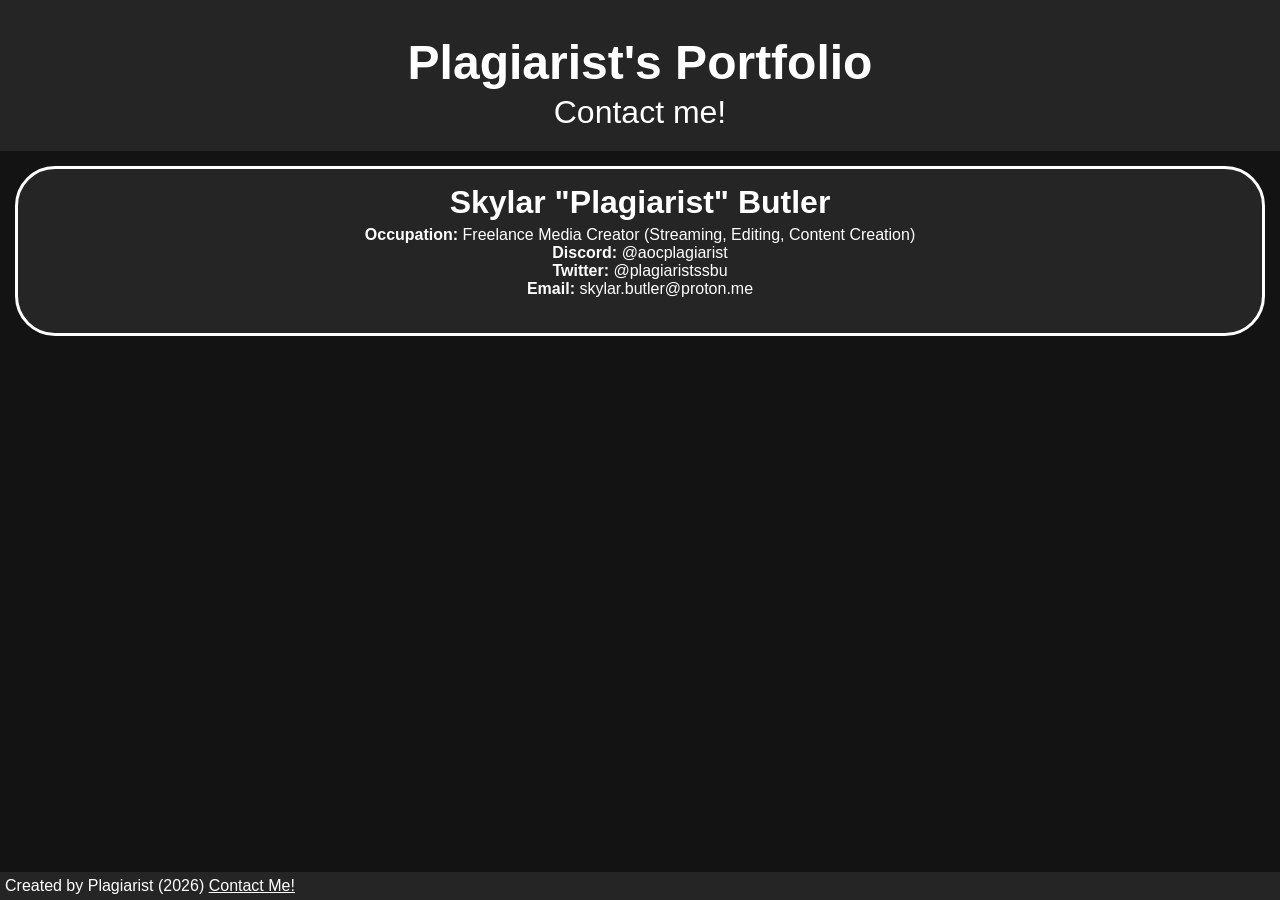
<file: contact.html>
<!DOCTYPE html>
<html lang="en">
<head>
    <meta charset="UTF-8">
    <title>Contact Me</title>
    <link rel="stylesheet" href="style.css">
</head>
<body>
    <div class="header">
        <h1><a href="index.html">Plagiarist's Portfolio</a></h1>
        <p>Contact me!</p>
    </div>

    <div id="contact-cards" class="card-container">
        <div class="card">
            <div class="card-title">Skylar "Plagiarist" Butler</div>
            <div class="card-description">
                <p>
                    <strong>Occupation: </strong> Freelance Media Creator (Streaming, Editing, Content Creation) <br/>
                    <strong>Discord: </strong> @aocplagiarist <br/>
                    <strong>Twitter: </strong> @plagiaristssbu <br/>
                    <strong>Email: </strong> skylar.butler@proton.me
                </p>
            </div>
        </div>
    </div>

    <div class="footer">
        <p>Created by Plagiarist (2026)</p> <a href="contact.html"><p id="contact">Contact Me!</p></a>
    </div>
    
</body>
</html>
</file>
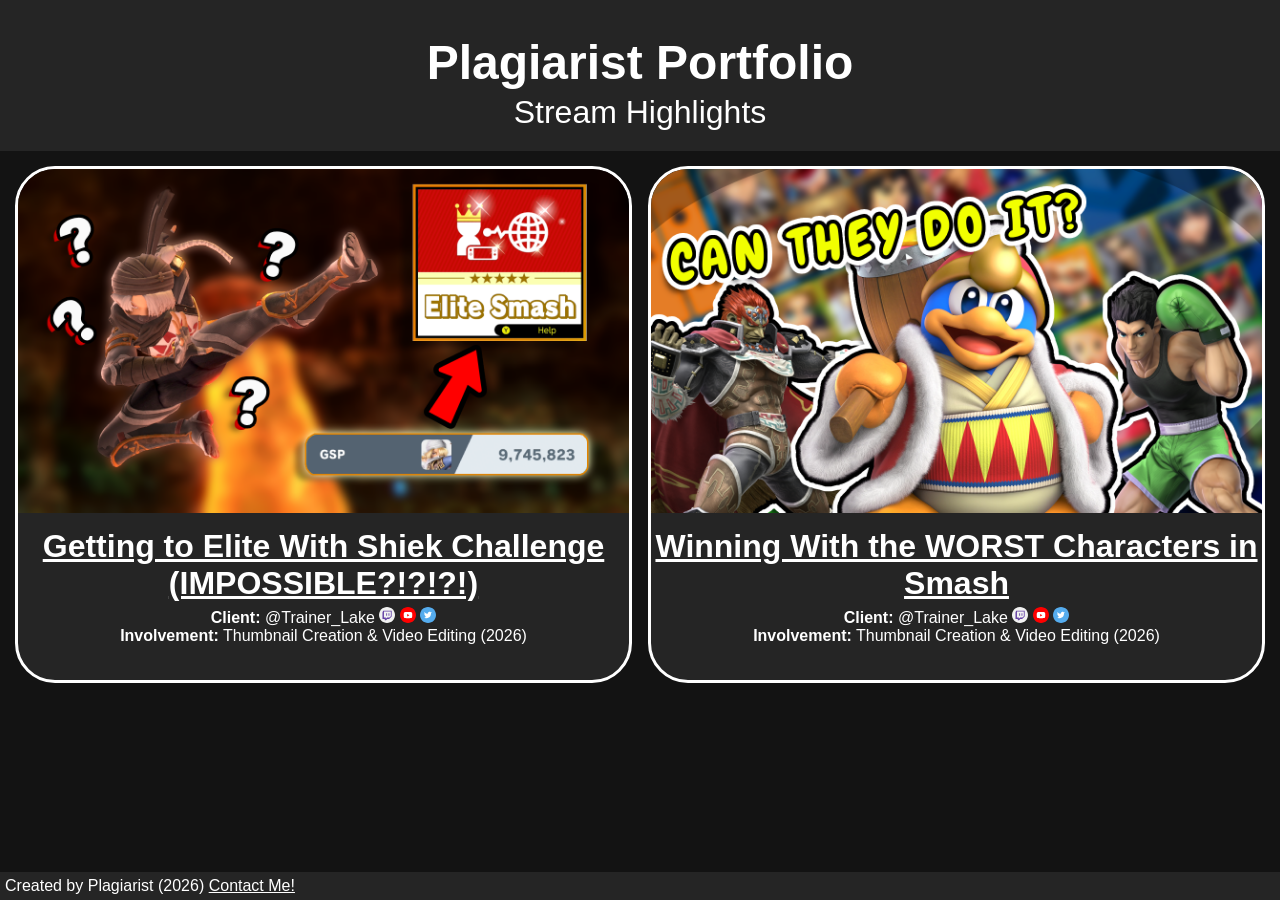
<file: stream-highlights.html>
<!DOCTYPE html>
<html lang="en">
<head>
    <meta charset="UTF-8">
    <title>Plagiarist Portfolio - Stream Highlights</title>
    <link rel="stylesheet" href="style.css">
</head>
<body>
    <div class="header">
        <h1><a href="index.html">Plagiarist Portfolio</a></h1>
        <p>Stream Highlights</p>
    </div>

    <div class="card-container">
        <div class="card">
                <div class="card-thumbnail-container">
                    <a href="https://youtu.be/WFxeGC4ZNno?si=ju5Rj3M0ALkQ3hou">
                        <img class="card-thumbnail" src="assets/StreamHighlightsThumbnail.png">
                    </a>
                </div>
                <p class="card-title"><a href="https://youtu.be/uqj8ltFht9o?si=ogi8iiG7FCCot-bz">Getting to Elite With Shiek Challenge (IMPOSSIBLE?!?!?!)</a></p>
                <p class="card-description">
                    <strong>Client: </strong> @Trainer_Lake <a href="https://www.twitch.tv/trainer_lake"><img src="assets/Twitch.svg"></a> <a href="https://www.youtube.com/@Trainer_Lake"><img src="assets/Youtube.svg"></a> <a href="https://x.com/Lake_vdali"><img src="assets/Twitter.svg"></a>
                    <br>
                    <strong>Involvement:</strong> Thumbnail Creation & Video Editing (2026)</p>
            </div>
        <div class="card">
                <div class="card-thumbnail-container">
                    <a href="https://youtu.be/WFxeGC4ZNno?si=ju5Rj3M0ALkQ3hou">
                        <img class="card-thumbnail" src="assets/streamhighlight1.png">
                    </a>
                </div>
                <p class="card-title"><a href="https://youtu.be/WFxeGC4ZNno?si=ju5Rj3M0ALkQ3hou">Winning With the WORST Characters in Smash</a></p>
                <p class="card-description">
                    <strong>Client: </strong> @Trainer_Lake <a href="https://www.twitch.tv/trainer_lake"><img src="assets/Twitch.svg"></a> <a href="https://www.youtube.com/@Trainer_Lake"><img src="assets/Youtube.svg"></a> <a href="https://x.com/Lake_vdali"><img src="assets/Twitter.svg"></a>
                    <br>
                    <strong>Involvement:</strong> Thumbnail Creation & Video Editing (2026)</p>
            </div>
    </div>

    <div class="footer">
        <p>Created by Plagiarist (2026)</p> <a href="contact.html"><p id="contact">Contact Me!</p></a>
    </div>
</body>
</html>
</file>
<file: style.css>
* {
    margin: 0;
    padding: 0;
    box-sizing: border-box; 

    color: white;
    font-family: 'Segoe UI', Tahoma, Geneva, Verdana, sans-serif;
}

body{
    background-color: rgb(19, 19, 19);
}

.header {
    background-color: rgb(37, 37, 37);
    padding: 20px;
    font-size: 2rem;
    text-align: center;
}

.header h1 a{
    font-size: 3rem;
    text-decoration: none;
}

.footer {
    background-color: rgb(37, 37, 37);
    position: fixed;
    bottom: 0; 
    left: 0;
    width: 100%;
    padding: 5px;
}
.footer p{
    display: inline;
}

.card-container{
    display: grid;
    grid-template-columns: 1fr 1fr;
    gap: 1em;
    margin: 15px 15px 45px 15px; /* 45px on bottom to make scrollable on big devices */
}


#contact-cards.card-container{
    display: grid;
    grid-template-columns: 1fr;
    align-self: center;
}

.card{
    border-style: solid;
    border-radius: 40px;
    padding: 0px 0px 35px 0px;
    background-color: rgb(37, 37, 37);
    overflow: hidden;
}

.card-thumbnail-container{
    overflow: hidden;
    width: 100%;
}

.card-thumbnail{
    display: block;
    object-fit: cover;
    width: 100%;
    transition: transform 0.4s ease;
    transform-origin: center;
}

.card-thumbnail:hover{
    transform: scale(1.1);
}

.card-title{
    padding-top: 15px;
    font-weight: 700;
    font-size: xx-large;
    text-align: center;
}


.card-description{
    text-align: center;
    padding: 5px 15px 0px 15px;
}

.card-description a{
    text-decoration: none;
}

.card-description img{
    width: 1rem;
}
</file>
